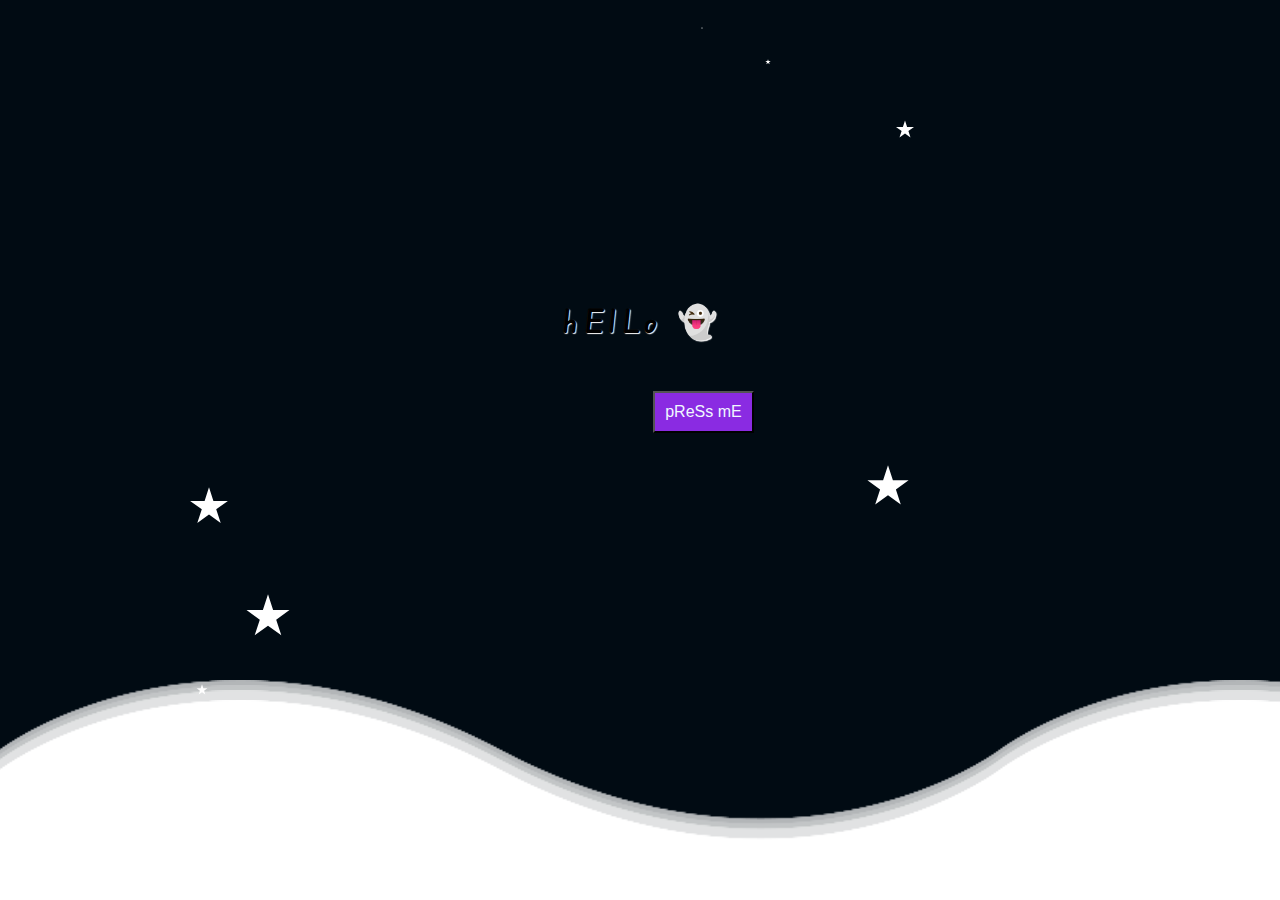
<file: index.html>
<!DOCTYPE html>
<html lang="en">

<head>
  <meta charset="UTF-8" />
  <meta http-equiv="X-UA-Compatible" content="IE=edge" />
  <meta name="viewport" content="width=device-width, initial-scale=1.0" />
  <title>Land here</title>
  <link rel="stylesheet" href="style.css" />
  <link rel="preconnect" href="https://fonts.googleapis.com" />
  <link rel="preconnect" href="https://fonts.gstatic.com" crossorigin />
  <link href="https://fonts.googleapis.com/css2?family=Edu+NSW+ACT+Foundation:wght@400;500;600;700&display=swap"
    rel="stylesheet" />
  <link rel="shortcut icon" href="/project_images/favicon.ico" type="image/x-icon" />
  <style>
    body {
      font-family: "Edu NSW ACT Foundation", cursive;
      text-shadow: 1px 1px 1px white;
    }
  </style>
</head>

<body>
  <section>
    <div class="start">
      <h1>hElLo 👻</h1>
      <a href="landing_page.html">
        <button class="btn">pReSs mE</button>
      </a>
    </div>
    <div class="wave wave1"></div>
    <div class="wave wave2"></div>
    <div class="wave wave3"></div>
    <div class="wave wave4"></div>
  </section>
</body>

</html>
</file>
<file: style.css>
* {
  margin: 0;
  padding: 0;
}

section {
  position: relative;
  width: 100%;
  height: 100vh;
  background: url("/images/landing.svg");
}

section .wave {
  position: absolute;
  bottom: 0;
  left: 0;
  width: 100%;
  height: 200px;
  background: url("/images/wave.png");
  background-size: 1000px 200px;
}

section .wave.wave1 {
  animation: animate 4s linear infinite;
  z-index: 1000;
  opacity: 1;
  animation-delay: 0s;
  bottom: 0;
}
section .wave.wave2 {
  animation: animate2 5s linear infinite;
  z-index: 999;
  opacity: 0.5;
  animation-delay: -5s;
  bottom: 10px;
}
section .wave.wave3 {
  animation: animate 2s linear infinite;
  z-index: 998;
  opacity: 0.2;
  animation-delay: -2s;
  bottom: 15px;
}
section .wave.wave4 {
  animation: animate2 7s linear infinite;
  z-index: 997;
  opacity: 0.7;
  animation-delay: -5s;
  bottom: 20px;
}

@keyframes animate {
  0% {
    background-position-x: 0;
  }
  100% {
    background-position-x: 1000px;
  }
}
@keyframes animate2 {
  0% {
    background-position-x: 0;
  }
  100% {
    background-position-x: 1000px;
  }
}

section .start {
  padding-left: 44%;
  padding-top: 300px;
  letter-spacing: 5px;
}

section .btn {
  margin-left: 90px;
  margin-top: 50px;
  padding: 10px;
  background-color: blueviolet;
  color: aliceblue;
  font-size: medium;
}

@media (max-width: 900px) {
  section .start {
    padding-left: 35%;
  }
}
@media (max-width: 1200px) {
  section .start {
    padding-left: 38%;
  }
}
@media (max-width: 600px) {
  section .start {
    padding-left: 25%;
  }
}
@media (max-width: 450px) {
  section .start {
    padding-left: 20%;
  }
}
@media (max-width: 400px) {
  section .start {
    padding-left: 17%;
  }
}
</file>
